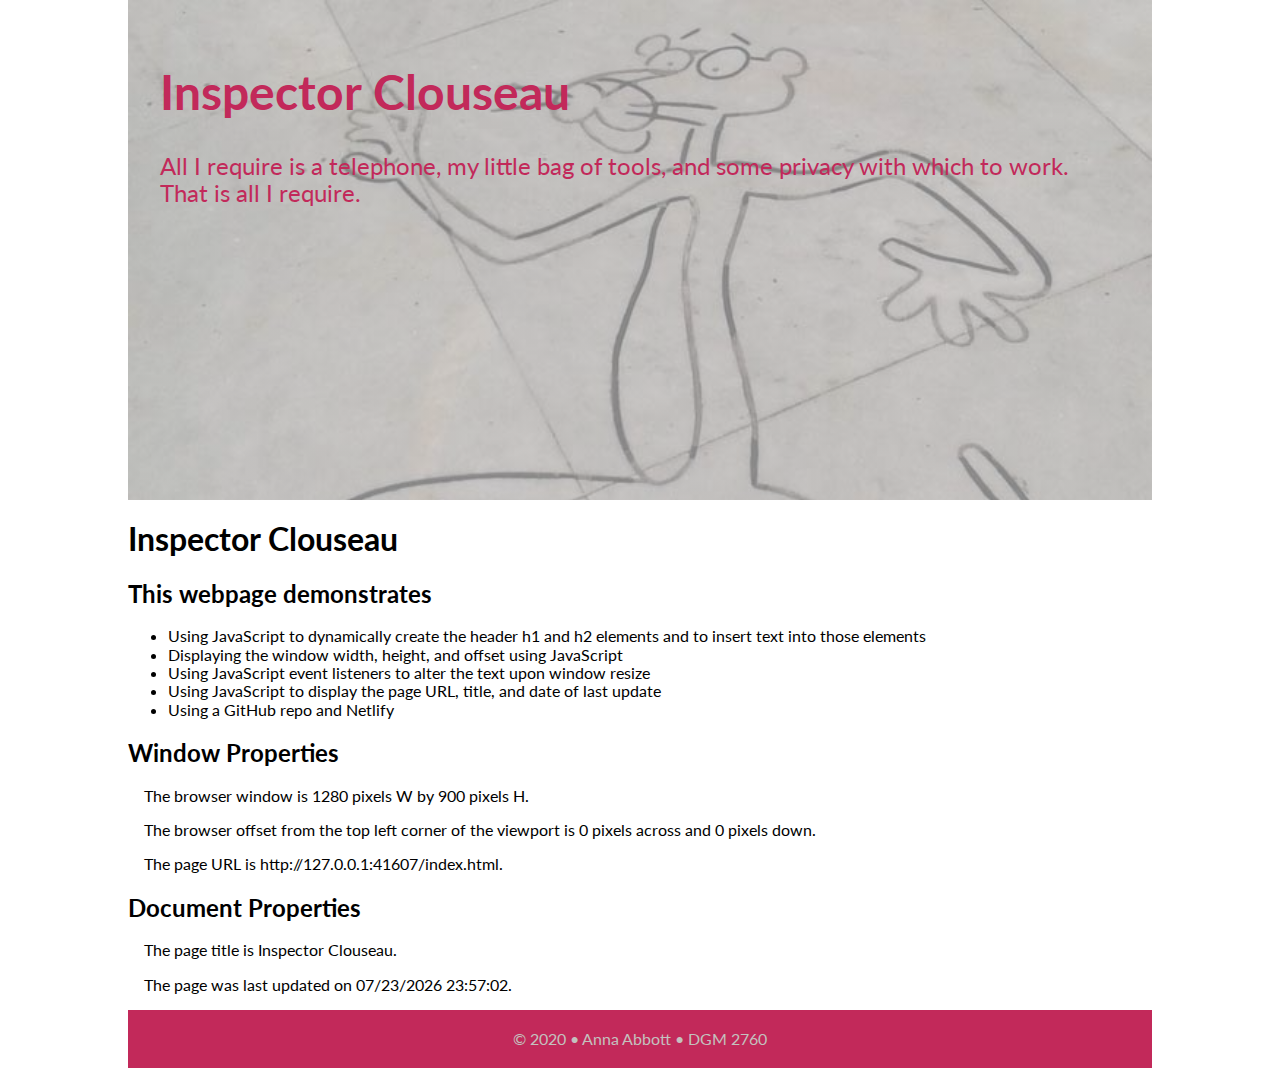
<file: index.html>
<!DOCTYPE html>
<html lang="en-US">
<head>
    <meta charset="UTF-8">
    <meta name="author" content="Anna Abbott">

    <!-- tells phones not to lie about their width; not to enlarge font on turning sideways-->
    <meta name="viewport" content="width=device-width, initial-scale=1.0, maximum-scale=1">

    <!--this is what's in the browser tab-->
    <title>Inspector Clouseau</title>

    <!--font family-->
    <link href="https://fonts.googleapis.com/css?family=Lato:400,700&display=swap" rel="stylesheet">

    <!--font awesome
    <script src="https://kit.fontawesome.com/a711695820.js" crossorigin="anonymous"></script>-->

    <!--style sheets-->
    <link href="css/normalize.css" rel="stylesheet">
    <link href="css/styles.css" rel="stylesheet">

    

</head>

<!--body-->
<body onresize="windowSize()">
    
    <!--header below-->

    <div id="headerWrapper">
        <header class="clearfix">
            <!--if there's a logo it goes here
            <img src="images/fruit-stand-logo.png" alt="Fruit Stand Logo" class="logo">-->

            <!-- <h1>Joe's Bed and Breakfast</h1>
            <h2>Providing Good Nights and Good Mornings</h2> -->
            <h1 id="companyName"></h1>
            <h2 id="slogan"></h2>

        </header>
    </div>

    <!--navigation below-->

    <!--main below-->

    <div id="mainWrapper">
        <main>
        <h1>Inspector Clouseau</h1>    
        <h2>This webpage demonstrates</h1>
        <ul>
            <li>Using JavaScript to dynamically create the header h1 and h2 elements and to insert text into those elements</li>
            <li>Displaying the window width, height, and offset using JavaScript</li>
            <!-- <li>Displaying the window offset, also using JavaScript</li> -->
            <li>Using JavaScript event listeners to alter the text upon window resize</li>
            <li>Using JavaScript to display the page URL, title, and date of last update</li>
            <li>Using a GitHub repo and Netlify</li>
        </ul>

        <h2>Window Properties</h2>
        <p id="windowSize"></p>
        <p id="windowOffset"></p>
        <p id="documentURL"></p>

        <h2>Document Properties</h2>
        <p id="document"></p>
        <p id="documentTitle"></p>
        <p id="updateTime"></p>
        </main>
    </div>

    <!--footer below-->

    <div id="footerWrapper">
        <footer class="clearfix">
            <p>&copy; 2020 &bull; Anna Abbott &bull; DGM 2760</p>
        </footer>
    </div>

        <!--scripts-->
    <script type="text/JavaScript" src="scripts/main.js"></script>

</body>
</html>
</file>
<file: css/styles.css>
/* Prevent adjustments of font size after orientation changes in IE on Windows Phone and in iOS.  */
html {-webkit-text-size-adjust: 100%; -ms-text-size-adjust: 100%;}

/*----------- apply a natural box layout model to all elements --------------*/
* { -moz-box-sizing: border-box; -webkit-box-sizing: border-box; box-sizing: border-box; }

/*body*/
body {
    font-size: 16;
    font-family: "Lato", sans-serif;
    font-weight: 400;
}

body h1 {
    font-size: 3rem;
    font-weight: 700;
}
/*header*/

div#headerWrapper {
    max-width: 64rem;
    margin:auto;
} 

header {
    /*the linear-gradient, below, adds an overlay to the background image so I can use
    pink panther colored text and keep color contrast acceptable. */
    background-image:
    linear-gradient(rgba(232,232,232,0.5), rgba(232,232,232,0.5)),
    url("../images/image1.jpg");
    background-repeat: no-repeat;
    padding: 1rem;
    /* width: 100%; */
    background-size: cover;
    height: 500px; 
    color: #C2295A;
}

header h1 {
        padding: 1rem 1rem 0 1rem ;
    }

header h2 {
    font-weight: 400;
    padding: 0 1rem;
}

    /* main */

    div#mainWrapper {
        max-width: 64rem;
        margin:auto;
    }

main h1 {
    font-size: 2rem;
}

main p {
    padding: 0 1rem;
    
}

    div#footerWrapper {
        max-width: 64rem;
        margin:auto;
    }

    footer {
        background-color: #C2295A;
        color: #C4C1BF;
        text-align: center;
        padding-top: .25rem;
        padding-bottom: .25rem;
    }
</file>
